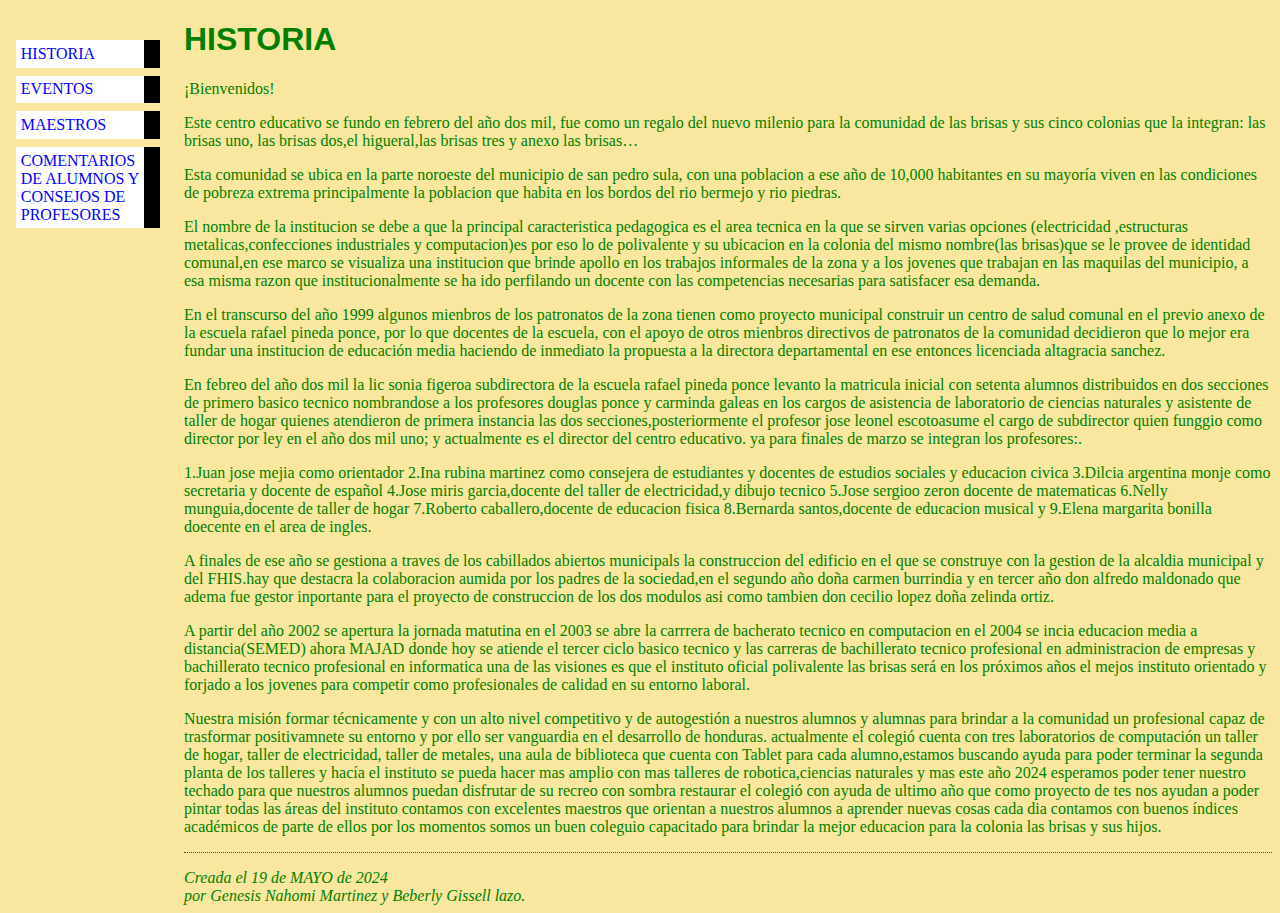
<file: index.html>
﻿<!DOCTYPE html PUBLIC "-//W3C//DTD HTML 4.01//EN">
<html>
<head>
  <title>C.E.B.G POLIVALENTE LAS BRISAS</title>
 
   <link rel="stylesheet" href="index.css">
 
</head>

<body>

<!-- Menú de navegación del sitio -->
<ul class="navbar">
  <li><a href="HISTORIA.html">HISTORIA</a>
  <li><a href="EVENTOS.html">EVENTOS</a>
  <li><a href="MAESTROS.html">MAESTROS</a>
  <li><a href="COMENTARIOS DE ALUMNOS Y CONSEJOS DE PROFESORES.html">COMENTARIOS DE ALUMNOS Y CONSEJOS DE PROFESORES</a>
</ul>

<!-- Contenido principal -->
<h1>HISTORIA</h1>

    

<p>¡Bienvenidos!

<p>Este centro educativo se fundo en febrero del año dos mil, fue como un regalo del nuevo milenio para la comunidad de las brisas y sus cinco colonias que la integran: las brisas uno, las brisas dos,el higueral,las brisas tres y anexo las brisas…

<p>Esta comunidad se ubica en la parte noroeste del municipio de san pedro sula, con una poblacion a ese año de 10,000 habitantes en su mayoría viven en las condiciones de pobreza extrema principalmente la poblacion que habita en los bordos del rio bermejo y rio piedras.


<p>El nombre de la institucion se debe a que la principal caracteristica pedagogica es el area tecnica en la que se sirven varias opciones (electricidad ,estructuras metalicas,confecciones industriales y computacion)es por eso lo de polivalente y su ubicacion en la colonia del mismo nombre(las brisas)que se le provee de identidad comunal,en ese marco se visualiza una institucion que brinde apollo en los trabajos informales de la zona y a los jovenes que trabajan en las maquilas del municipio, a esa misma razon que institucionalmente se ha ido perfilando un docente con las competencias necesarias para satisfacer esa demanda.

<p>En el transcurso del año 1999 algunos mienbros de los patronatos de la zona tienen como proyecto municipal construir un centro de salud comunal en el previo anexo de la escuela rafael pineda ponce, por lo que docentes de la escuela, con el apoyo de otros mienbros directivos de patronatos de la comunidad decidieron que lo mejor era fundar una institucion de educación media haciendo de inmediato la propuesta a la directora departamental en ese entonces licenciada altagracia sanchez.

<p>En febreo del año dos mil la lic sonia figeroa subdirectora de la escuela rafael pineda ponce levanto la matricula inicial con setenta alumnos distribuidos en dos secciones de primero basico tecnico nombrandose a los profesores douglas ponce y carminda galeas en los cargos de asistencia de laboratorio de ciencias naturales y asistente de taller de hogar quienes atendieron de primera instancia las dos secciones,posteriormente el profesor jose leonel escotoasume el cargo de subdirector quien funggio como director por ley en el año dos mil uno; y actualmente es el director del centro educativo. ya para finales de marzo se integran los profesores:.


<p>1.Juan jose mejia como orientador 2.Ina rubina martinez como consejera de estudiantes y docentes de estudios sociales y educacion civica 3.Dilcia argentina monje como secretaria y docente de español 4.Jose miris garcia,docente del taller de electricidad,y dibujo tecnico 5.Jose sergioo zeron docente de matematicas 6.Nelly munguia,docente de taller de hogar 7.Roberto caballero,docente de educacion fisica 8.Bernarda santos,docente de educacion musical y 9.Elena margarita bonilla doecente en el area de ingles.



<p>A finales de ese año se gestiona a traves de los cabillados abiertos municipals la construccion del edificio en el que se construye con la gestion de la alcaldia municipal y del FHIS.hay que destacra la colaboracion aumida por los padres de la sociedad,en el segundo año doña carmen burrindia y en tercer año don alfredo maldonado que adema fue gestor inportante para el proyecto de construccion de los dos modulos asi como tambien don cecilio lopez doña zelinda ortiz.


<p>A partir del año 2002 se apertura la jornada matutina en el 2003 se abre la carrrera de bacherato tecnico en computacion en el 2004 se incia educacion media a distancia(SEMED) ahora MAJAD donde hoy se atiende el tercer ciclo basico tecnico y las carreras de bachillerato tecnico profesional en administracion de empresas y bachillerato tecnico profesional en informatica
una de las visiones es que el instituto oficial polivalente las brisas será en los próximos años el mejos instituto orientado y forjado a los jovenes para competir como profesionales de calidad en su entorno laboral.

<p>Nuestra misión formar técnicamente y con un alto nivel competitivo y de autogestión a nuestros alumnos y alumnas para brindar a la comunidad un profesional capaz de trasformar positivamnete su entorno y por ello ser vanguardia en el desarrollo de honduras.
actualmente el colegió cuenta con tres laboratorios de computación un taller de hogar, taller de electricidad, taller de metales, una aula de biblioteca que cuenta con Tablet para cada alumno,estamos buscando ayuda para poder terminar la segunda planta de los talleres y hacía el instituto se pueda hacer mas amplio con mas talleres de robotica,ciencias naturales y mas este año 2024 esperamos poder tener nuestro techado para que nuestros alumnos puedan disfrutar de su recreo con sombra restaurar el colegió con ayuda de ultimo año que como proyecto de tes nos ayudan a poder pintar todas las áreas del instituto contamos con excelentes maestros que orientan a nuestros alumnos a aprender nuevas cosas cada dia contamos con buenos índices académicos de parte de ellos por los momentos somos un buen coleguio capacitado para brindar la mejor educacion para la colonia las brisas y sus hijos.



<!-- Firma y fecha de la página, ¡sólo por cortesía! -->
<address>Creada el 19 de MAYO de 2024<br>
  por Genesis Nahomi Martinez y Beberly Gissell lazo.</address>
</body>
</html>
</file>
<file: index.css>
body {
  padding-left: 11em;
  font-family: Georgia, "Times New Roman",
        Times, serif;
  color: Green;
  background-color: #F9E79F }
ul.navbar {
  list-style-type: none;
  padding: 0;
  margin: 0;
  position: absolute;
  top: 2em;
  left: 1em;
  width: 9em }
h1 {
  font-family: Helvetica, Geneva, Arial,
        SunSans-Regular, sans-serif }
ul.navbar li {
  background: white;
  margin: 0.5em 0;
  padding: 0.3em;
  border-right: 1em solid black }
ul.navbar a {
  text-decoration: none }
a:link {
  color: blue }
a:visited {
  color: purple }
address {
  margin-top: 1em;
  padding-top: 1em;
  border-top: thin dotted }
</file>
